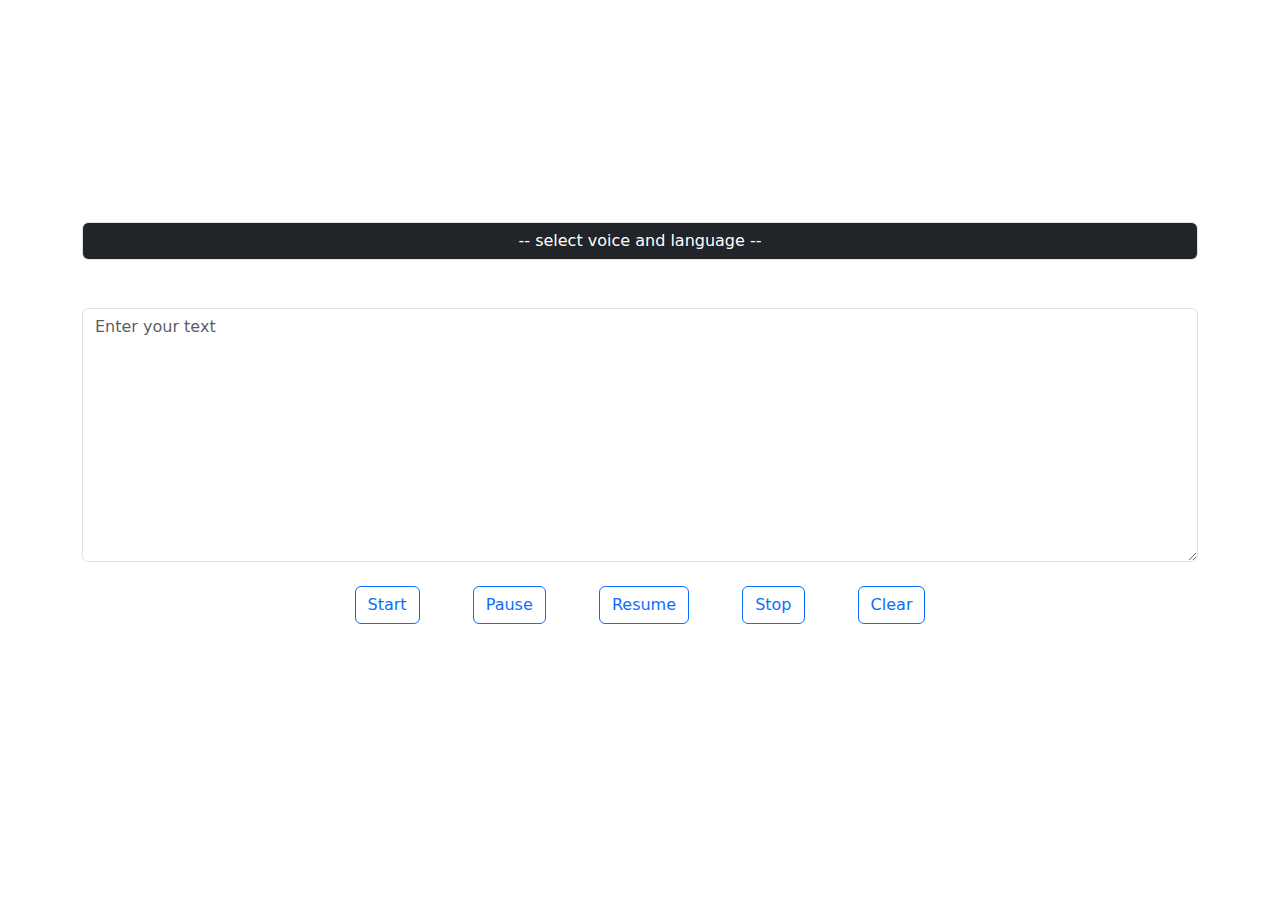
<file: public/assets/Text-to-speech/index.html>
<!DOCTYPE html>
<html lang="en">

<head>
    <meta charset="UTF-8">
    <meta name="viewport" content="width=device-width, initial-scale=1.0">
    <title>Text To Speech</title>
    <link rel="stylesheet" href="assets/css/all.min.css">
    <link rel="stylesheet" href="assets/css/bootstrap.min.css">
    <link rel="stylesheet" href="assets/css//style.css">
</head>

<body class="">


    <div class="container mt-5  m-auto">
        <div class="row gy-4">
            <div class="col-md-12">
                <h1 class=" text-white text-center" onclick='responsiveVoice.speak("Text To Speech", "UK English Male");'>Text To Speech</h1>

            </div>
            <div class="col-md-12">
                <p class="lead text-white text-center" onclick='responsiveVoice.speak("Lorem ipsum dolor sit amet consectetur adipisicing elit.", "UK English Male");'
                >Lorem ipsum dolor sit amet consectetur adipisicing elit.</p>

            </div>
            <div class="col-md-12 my-5">

                <select onclick='responsiveVoice.speak("select voice and language", "UK English Male");' 
                class="form-control bg-dark text-white text-center" id="voice">
                    <option value="" selected hidden disabled> -- select voice and language -- </option>
                    <option value="UK English Female">UK English Female</option>
                    <option value="UK English Male">UK English Male</option>
                    <option value="US English Female">US English Female</option>
                    <option value="US English Male">US English Male</option>
                    <option value="Arabic Male">Arabic Male</option>
                    <option value="Arabic Female">Arabic Female</option>
                    <option value="Armenian Male">Armenian Male</option>
                    <option value="Australian Female">Australian Female</option>
                    <option value="Australian Male">Australian Male</option>
                    <option value="Bangla Bangladesh Female">Bangla Bangladesh Female</option>
                    <option value="Bangla Bangladesh Male">Bangla Bangladesh Male</option>
                    <option value="Bangla India Female">Bangla India Female</option>
                    <option value="Bangla India Male">Bangla India Male</option>
                    <option value="Brazilian Portuguese Female">Brazilian Portuguese Female</option>
                    <option value="Chinese Female">Chinese Female</option>
                    <option value="Chinese Male">Chinese Male</option>
                    <option value="Chinese (Hong Kong) Female">Chinese (Hong Kong) Female</option>
                    <option value="Chinese (Hong Kong) Male">Chinese (Hong Kong) Male</option>
                    <option value="Chinese Taiwan Female">Chinese Taiwan Female</option>
                    <option value="Chinese Taiwan Male">Chinese Taiwan Male</option>
                    <option value="Czech Female">Czech Female</option>
                    <option value="Danish Female">Danish Female</option>
                    <option value="Deutsch Female">Deutsch Female</option>
                    <option value="Deutsch Male">Deutsch Male</option>
                    <option value="Dutch Female">Dutch Female</option>
                    <option value="Dutch Male">Dutch Male</option>
                    <option value="Estonian Male">Estonian Male</option>
                    <option value="Filipino Female">Filipino Female</option>
                    <option value="Finnish Female">Finnish Female</option>
                    <option value="French Female">French Female</option>
                    <option value="French Male">French Male</option>
                    <option value="French Canadian Female">French Canadian Female</option>
                    <option value="French Canadian Male">French Canadian Male</option>
                    <option value="Greek Female">Greek Female</option>
                    <option value="Hindi Female">Hindi Female</option>
                    <option value="Hindi Male">Hindi Male</option>
                    <option value="Hungarian Female">Hungarian Female</option>
                    <option value="Indonesian Female">Indonesian Female</option>
                    <option value="Indonesian Male">Indonesian Male</option>
                    <option value="Italian Female">Italian Female</option>
                    <option value="Italian Male">Italian Male</option>
                    <option value="Japanese Female">Japanese Female</option>
                    <option value="Japanese Male">Japanese Male</option>
                    <option value="Korean Female">Korean Female</option>
                    <option value="Korean Male">Korean Male</option>
                    <option value="Latin Male">Latin Male</option>
                    <option value="Nepali">Nepali</option>
                    <option value="Norwegian Female">Norwegian Female</option>
                    <option value="Norwegian Male">Norwegian Male</option>
                    <option value="Polish Female">Polish Female</option>
                    <option value="Polish Male">Polish Male</option>
                    <option value="Portuguese Female">Portuguese Female</option>
                    <option value="Portuguese Male">Portuguese Male</option>
                    <option value="Romanian Female">Romanian Female</option>
                    <option value="Russian Female">Russian Female</option>
                    <option value="Sinhala">Sinhala</option>
                    <option value="Slovak Female">Slovak Female</option>
                    <option value="Spanish Female">Spanish Female</option>
                    <option value="Spanish Latin American Female">Spanish Latin American Female</option>
                    <option value="Spanish Latin American Male">Spanish Latin American Male</option>
                    <option value="Swedish Female">Swedish Female</option>
                    <option value="Swedish Male">Swedish Male</option>
                    <option value="Tamil Female">Tamil Female</option>
                    <option value="Tamil Male">Tamil Male</option>
                    <option value="Thai Female">Thai Female</option>
                    <option value="Thai Male">Thai Male</option>
                    <option value="Turkish Female">Turkish Female</option>
                    <option value="Turkish Male">Turkish Male</option>
                    <option value="Ukrainian Female">Ukrainian Female</option>
                    <option value="Vietnamese Female">Vietnamese Female</option>
                    <option value="Vietnamese Male">Vietnamese Male</option>
                    <option value="Afrikaans Male">Afrikaans Male</option>
                    <option value="Albanian Male">Albanian Male</option>
                    <option value="Bosnian Male">Bosnian Male</option>
                    <option value="Catalan Male">Catalan Male</option>
                    <option value="Croatian Male">Croatian Male</option>
                    <option value="Esperanto Male">Esperanto Male</option>
                    <option value="Icelandic Female">Icelandic Female</option>
                    <option value="Latvian Male">Latvian Male</option>
                    <option value="Macedonian Male">Macedonian Male</option>
                    <option value="Moldavian Female">Moldavian Female</option>
                    <option value="Montenegrin Male">Montenegrin Male</option>
                    <option value="Serbian Male">Serbian Male</option>
                    <option value="Serbo-Croatian Male">Serbo-Croatian Male</option>
                    <option value="Swahili Male">Swahili Male</option>
                    <option value="Welsh Male">Welsh Male</option>
                    <option value="Fallback UK Female">Fallback UK Female</option>
                    <option value="UK English Female">UK English Female</option>
                    <option value="UK English Male">UK English Male</option>
                    <option value="US English Female">US English Female</option>
                    <option value="US English Male">US English Male</option>
                    <option value="Arabic Male">Arabic Male</option>
                    <option value="Arabic Female">Arabic Female</option>
                    <option value="Armenian Male">Armenian Male</option>
                    <option value="Australian Female">Australian Female</option>
                    <option value="Australian Male">Australian Male</option>
                    <option value="Bangla Bangladesh Female">Bangla Bangladesh Female</option>
                    <option value="Bangla Bangladesh Male">Bangla Bangladesh Male</option>
                    <option value="Bangla India Female">Bangla India Female</option>
                    <option value="Bangla India Male">Bangla India Male</option>
                    <option value="Brazilian Portuguese Female">Brazilian Portuguese Female</option>
                    <option value="Chinese Female">Chinese Female</option>
                    <option value="Chinese Male">Chinese Male</option>
                    <option value="Chinese (Hong Kong) Female">Chinese (Hong Kong) Female</option>
                    <option value="Chinese (Hong Kong) Male">Chinese (Hong Kong) Male</option>
                    <option value="Chinese Taiwan Female">Chinese Taiwan Female</option>
                    <option value="Chinese Taiwan Male">Chinese Taiwan Male</option>
                    <option value="Czech Female">Czech Female</option>
                    <option value="Danish Female">Danish Female</option>
                    <option value="Deutsch Female">Deutsch Female</option>
                    <option value="Deutsch Male">Deutsch Male</option>
                    <option value="Dutch Female">Dutch Female</option>
                    <option value="Dutch Male">Dutch Male</option>
                    <option value="Estonian Male">Estonian Male</option>
                    <option value="Filipino Female">Filipino Female</option>
                    <option value="Finnish Female">Finnish Female</option>
                    <option value="French Female">French Female</option>
                    <option value="French Male">French Male</option>
                    <option value="French Canadian Female">French Canadian Female</option>
                    <option value="French Canadian Male">French Canadian Male</option>
                    <option value="Greek Female">Greek Female</option>
                    <option value="Hindi Female">Hindi Female</option>
                    <option value="Hindi Male">Hindi Male</option>
                    <option value="Hungarian Female">Hungarian Female</option>
                    <option value="Indonesian Female">Indonesian Female</option>
                    <option value="Indonesian Male">Indonesian Male</option>
                    <option value="Italian Female">Italian Female</option>
                    <option value="Italian Male">Italian Male</option>
                    <option value="Japanese Female">Japanese Female</option>
                    <option value="Japanese Male">Japanese Male</option>
                    <option value="Korean Female">Korean Female</option>
                    <option value="Korean Male">Korean Male</option>
                    <option value="Latin Male">Latin Male</option>
                    <option value="Nepali">Nepali</option>
                    <option value="Norwegian Female">Norwegian Female</option>
                    <option value="Norwegian Male">Norwegian Male</option>
                    <option value="Polish Female">Polish Female</option>
                    <option value="Polish Male">Polish Male</option>
                    <option value="Portuguese Female">Portuguese Female</option>
                    <option value="Portuguese Male">Portuguese Male</option>
                    <option value="Romanian Female">Romanian Female</option>
                    <option value="Russian Female">Russian Female</option>
                    <option value="Sinhala">Sinhala</option>
                    <option value="Slovak Female">Slovak Female</option>
                    <option value="Spanish Female">Spanish Female</option>
                    <option value="Spanish Latin American Female">Spanish Latin American Female</option>
                    <option value="Spanish Latin American Male">Spanish Latin American Male</option>
                    <option value="Swedish Female">Swedish Female</option>
                    <option value="Swedish Male">Swedish Male</option>
                    <option value="Tamil Female">Tamil Female</option>
                    <option value="Tamil Male">Tamil Male</option>
                    <option value="Thai Female">Thai Female</option>
                    <option value="Thai Male">Thai Male</option>
                    <option value="Turkish Female">Turkish Female</option>
                    <option value="Turkish Male">Turkish Male</option>
                    <option value="Ukrainian Female">Ukrainian Female</option>
                    <option value="Vietnamese Female">Vietnamese Female</option>
                    <option value="Vietnamese Male">Vietnamese Male</option>
                    <option value="Afrikaans Male">Afrikaans Male</option>
                    <option value="Albanian Male">Albanian Male</option>
                    <option value="Bosnian Male">Bosnian Male</option>
                    <option value="Catalan Male">Catalan Male</option>
                    <option value="Croatian Male">Croatian Male</option>
                    <option value="Esperanto Male">Esperanto Male</option>
                    <option value="Icelandic Female">Icelandic Female</option>
                    <option value="Latvian Male">Latvian Male</option>
                    <option value="Macedonian Male">Macedonian Male</option>
                    <option value="Moldavian Female">Moldavian Female</option>
                    <option value="Montenegrin Male">Montenegrin Male</option>
                    <option value="Serbian Male">Serbian Male</option>
                    <option value="Serbo-Croatian Male">Serbo-Croatian Male</option>
                    <option value="Swahili Male">Swahili Male</option>
                    <option value="Welsh Male">Welsh Male</option>
                    <option value="Fallback UK Female">Fallback UK Female</option>
                </select>

            </div>
           
            </div>
            <div class="col-md-12">
                <textarea name="text" onfocus='responsiveVoice.speak("Enter your text", "UK English Male");' 
                id="text"  class="form-control" cols="30" rows="10" placeholder="Enter your text"></textarea>
            </div>

            <div class="col-md-12 text-center my-4 gx-5">
                <button id="start"  class="btn btn-outline-primary "> Start </button> 
                <button id="pause"  class="btn btn-outline-primary mx-5 "> Pause </button>        
                <button id="Resume"  class="btn btn-outline-primary  "> Resume </button>        
                <button id="stop"  class="btn btn-outline-primary mx-5 "> Stop </button>        
                <button id="clear"  class="btn btn-outline-primary  "> Clear </button>        
            </div>

            
           

        </div>
    </div>


    <script src="assets/js/code.responsivevoice.org_responsivevoice.js"></script>
    <script src="assets/js/bootstrap.bundle.min.js"></script>
    <script src="assets/js/main.js"></script>
</body>

</html>
</file>
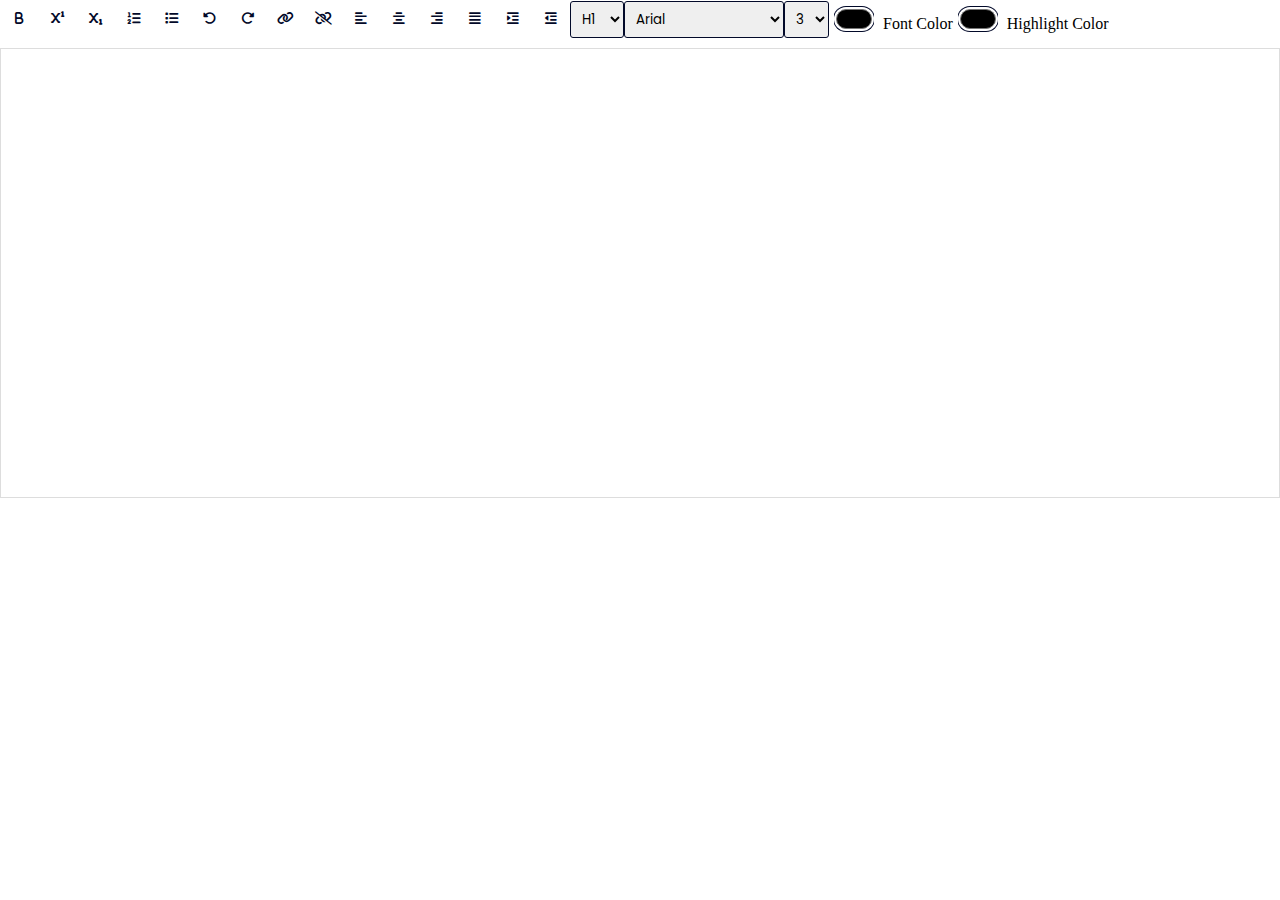
<file: public/assets/textEditor/index.html>
<!DOCTYPE html>
<html lang="en">

<head>
    <meta charset="UTF-8">
    <meta name="viewport" content="width=device-width, initial-scale=1.0">
    <link rel="stylesheet" href="https://cdnjs.cloudflare.com/ajax/libs/font-awesome/6.4.2/css/all.min.css">
    <link rel="stylesheet" href="style.css">
    <title>Text Editor</title>
</head>

<body>
<div class="hint"></div>
    <div class="container">
        <div class="options">
            <button id="bold" class="option-button format ">
                <i class="fa-solid fa-b"></i>
            </button>

            <button id="superscript" class="option-button script ">
                <i class="fa-solid fa-superscript"></i>
            </button>

            <button id="subscript" class="option-button script ">
                <i class="fa-solid fa-subscript"></i>
            </button>

            <button id="insertOrderedList" class="option-button">
                <i class="fa-solid fa-list-ol"></i>
            </button>

            <button id="insertUnderedList" class="option-button ">
                <i class="fa-solid fa-list"></i>
            </button>

            <button id="redo" class="option-button">
                <i class="fa-solid fa-rotate-left"></i>
            </button>

            <button id="redo" class="option-button">
                <i class="fa-solid fa-rotate-right"></i>
            </button>

            <button id="createLink" class="adv-option-button">
                <i class="fa-solid fa-link"></i>
            </button>


            <button id="unLink" class="option-button">
                <i class="fa-solid fa-unlink"></i>
            </button>

            <button id="justifyLeft" class="option-button algin">
                <i class="fa-solid fa-align-left"></i>
            </button>
            <button id="justifyCenter" class="option-button algin">
                <i class="fa-solid fa-align-center"></i>
            </button>

            <button id="justifyRight" class="option-button algin">
                <i class="fa-solid fa-align-right"></i>
            </button>

            <button id="justifyFull" class="option-button algin">
                <i class="fa-solid fa-align-justify"></i>
            </button>

            <button id="indent" class="option-button spacing">
                <i class="fa-solid fa-indent"></i>
            </button>

            <button id="outdent" class="option-button spacing">
                <i class="fa-solid fa-outdent"></i>
            </button>

            <select id="formatBlock" class="adv-option-button">
                <option value="H1">H1</option>
                <option value="H2">H2</option>
                <option value="H3">H3</option>
                <option value="H4">H4</option>
                <option value="H5">H5</option>
                <option value="H6">H6</option>
            </select>
            <select id="fontName" class="adv-option-button"></select>
            <select id="fontSize" class="adv-option-button"></select>

            <div class="input-wrapper">
                <input type="color" id="foreColor" class="adv-option-button">
                <label for="foreColor">Font Color</label>
            </div>

            <div class="input-wrapper">
                <input type="color" id="backColor" class="adv-option-button">
                <label for="forColor">Highlight Color</label>
            </div>

        </div>

        <div id="text-input" contenteditable="true"></div>
    </div>


    <script src="scritp.js"></script>
</body>

</html>
</file>
<file: public/assets/Text-to-speech/assets/css/style.css>
#curosels{
    cursor: pointer;
}
</file>
<file: public/assets/textEditor/style.css>
@import url('https://fonts.googleapis.com/css2?family=Poppins:wght@300;400;500;600;700&display=swap');


* {
    padding: 0;
    margin: 0;
    box-sizing: border-box;
}



.count {
    margin: auto;
    background-color: #fff;
    width: 90%;
    padding: 50px 30px;
    /* position: absolute; */
    /* transform: translate(-50%, -50%);
    left: 50%;
    top: 100%; */
    margin-top: 20px;
    border-radius: 10px;
    box-shadow: 0 25px 50px rgba(7, 20, 35, 0.2);
    margin-bottom: 50px;
}


.options {
    display: flex;
    flex-wrap: wrap;
    align-items: center;
    gap: 15;
}



button {
    width: 28px;
    height: 28px;
    display: grid;
    place-items: center;
    border-radius: 3px;
    border: none;
    margin: 5px;
    background-color: #fff;
    outline: none;
    color: #020929;
    cursor: pointer;
}


select {

    padding: 7px;
    border: 1px solid #020929;
    border-radius: 3px;
    cursor: pointer;
}

.options lable,
.options select {

    font-family: 'Poppins', 'sans-serif';
}

input[type="color"] {
    -webkit-appearance: none;
    -moz-appearance: none;
    appearance: none;
    background-color: transparent;
    width: 40px;
    height: 28px;
    margin: 5px;
    border: none;
    cursor: pointer;
}

input[type="color"]::-webkit-color-swatch {
    border-radius: 15px;
    box-shadow: 0 0 0 2px #fff, 0 0 0 3px #020929;
}

input[type="color"]::-moz-color-swatch {
    border-radius: 15px;
    box-shadow: 0 0 0 2px #fff, 0 0 0 3px #020929;
}




#text-input {

    margin-top: 10px;
    border: 1px solid #ddd;
    padding: 20px;
    height: 50vh;
}

.active {
    background-color: #e0e9ff;
}


/* ============================== oopition box ===================== */

.opts {
    width: 300px;
    background: #000;
    display: flex;
    position: fixed;
    top: 50%;
    left: 0;
    z-index: 9999999;
    align-items: flex-start;

}

.optside{
    padding: 250px;
}
.opts img {
    width: 40px;
    cursor: pointer;
}
</file>
